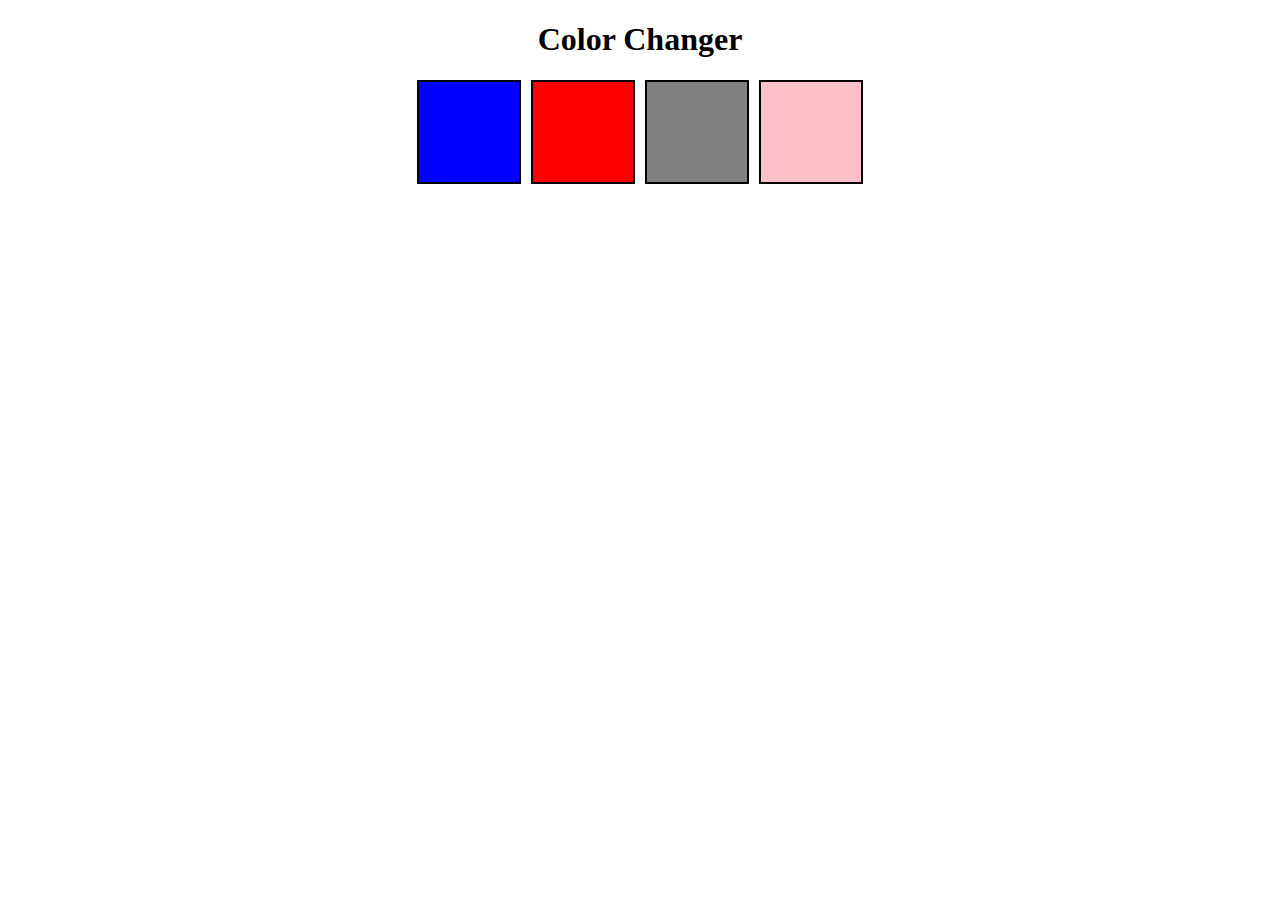
<file: FirstProject/index.html>
<!DOCTYPE html>
<html lang="en">

<head>
    <meta charset="UTF-8">
    <meta name="viewport" content="width=device-width, initial-scale=1.0">
    <title>Document</title>

    <style>
        h1 {
            text-align: center;
        }

        .box {
            display: flex;
            justify-content: center;
            gap: 10px;
        }

        .button {
            height: 100px;
            width: 100px;
            border: 2px solid black;
            display: inline-block;
        }

        #blue {
            background-color: blue;
        }

        #red {
            background-color: red;
        }

        #grey {
            background-color: grey;
        }

        #pink {
            background-color: pink;
        }
    </style>
</head>

<body>

    <h1>Color Changer</h1>

    <div class="box">
        <span class="button" id="blue"></span>
        <span class="button" id="red"></span>
        <span class="button" id="grey"></span>
        <span class="button" id="pink"></span>
    </div>

    <script src="./script.js"></script>
</body>

</html>
</file>
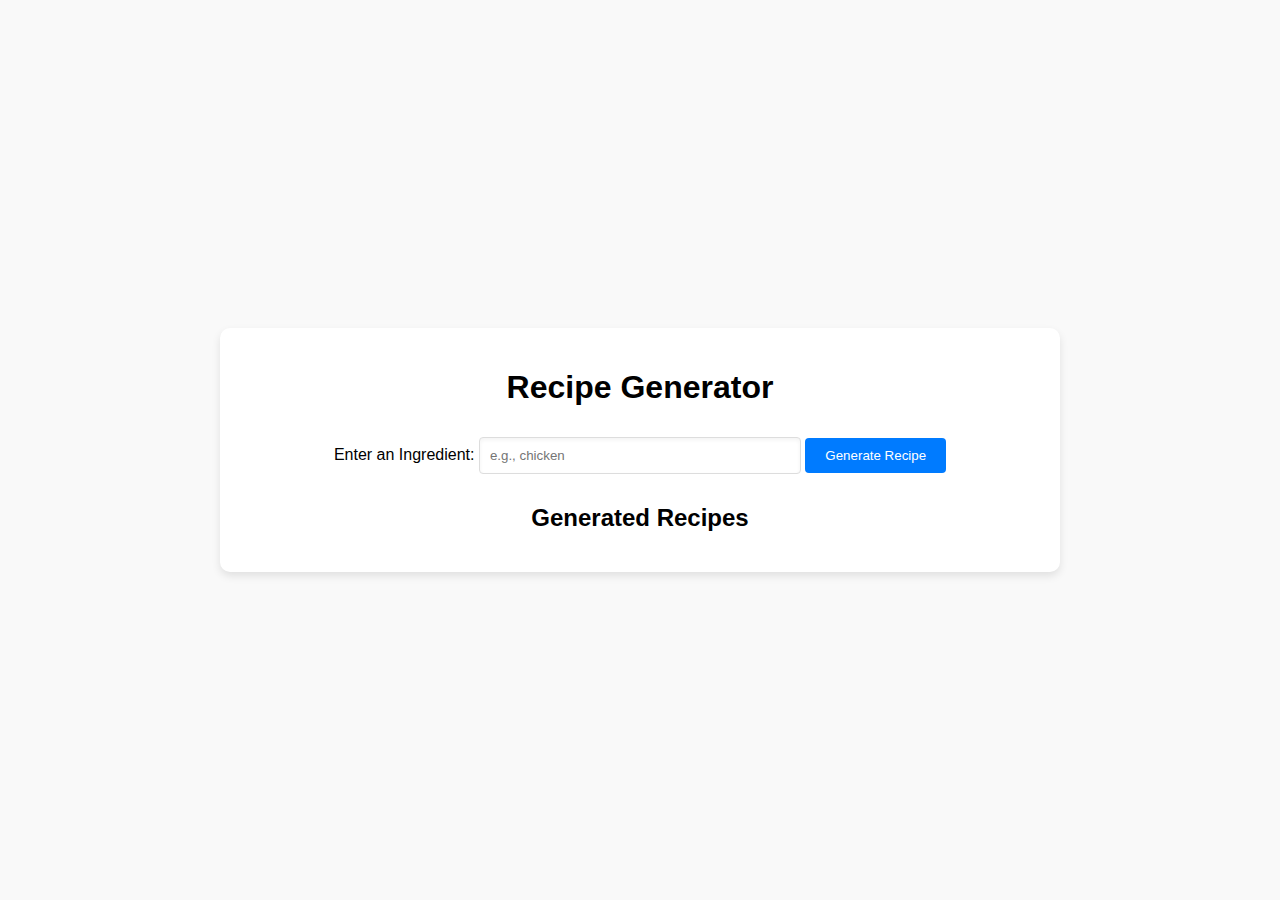
<file: secondProject/index.html>
<!DOCTYPE html>
<html lang="en">
<head>
    <meta charset="UTF-8">
    <meta name="viewport" content="width=device-width, initial-scale=1.0">
    <title>Recipe Generator</title>
    <link rel="stylesheet" href="style.css">
</head>
<body>
    <div class="container">
        <h1>Recipe Generator</h1>
        <div class="input-section">
            <label for="ingredient">Enter an Ingredient:</label>
            <input type="text" id="ingredient" placeholder="e.g., chicken">
            <button id="generate-button">Generate Recipe</button>
        </div>
        <div class="recipe-section">
            <h2>Generated Recipes</h2>
            <div id="recipe-output"></div>
        </div>
    </div>

    <!-- Modal for displaying recipe details -->
    <div id="recipe-modal" class="modal">
        <div class="modal-content">
            <span class="close">&times;</span>
            <div id="modal-recipe-content"></div>
        </div>
    </div>

    <script src="javascript.js"></script>
</body>
</html>
</file>
<file: secondProject/style.css>
/* Basic styles */
body {
  font-family: "Helvetica Neue", Arial, sans-serif;
  background-color: #f9f9f9;
  display: flex;
  justify-content: center;
  align-items: center;
  min-height: 100vh;
  margin: 0;
  padding: 20px;
  box-sizing: border-box;
}

/* Container styles */
.container {
  background-color: #fff;
  padding: 20px;
  border-radius: 10px;
  box-shadow: 0 4px 8px rgba(0, 0, 0, 0.1);
  text-align: center;
  width: 100%;
  max-width: 800px;
  margin: 20px;
}

/* Input section styles */
.input-section {
  margin-bottom: 20px;
}

input {
  width: 80%;
  max-width: 300px;
  padding: 10px;
  margin: 10px 0;
  border: 1px solid #ddd;
  border-radius: 4px;
  box-shadow: inset 0 2px 4px rgba(0, 0, 0, 0.05);
}

button {
  padding: 10px 20px;
  background-color: #007bff;
  color: white;
  border: none;
  border-radius: 4px;
  cursor: pointer;
  transition: background-color 0.3s ease;
}

button:hover {
  background-color: #0056b3;
}

/* Recipe section styles */
.recipe-section {
  margin-top: 20px;
}

#recipe-output {
  display: flex;
  flex-wrap: wrap;
  justify-content: center;
}

/* Recipe card styles */
.recipe-card {
  background-color: #fff;
  border: 1px solid #ddd;
  border-radius: 8px;
  margin: 10px;
  padding: 15px;
  width: calc(33% - 40px);
  box-shadow: 0 2px 4px rgba(0, 0, 0, 0.1);
  cursor: pointer;
  transition: transform 0.2s;
}

.recipe-card:hover {
  transform: scale(1.05);
}

.recipe-card img {
  width: 100%;
  border-radius: 8px;
}

.recipe-card h3 {
  font-size: 1.1em;
  margin: 10px 0;
}

/* Modal styles */
.modal {
  display: none;
  position: fixed;
  z-index: 1;
  left: 0;
  top: 0;
  width: 100%;
  height: 100%;
  overflow: auto;
  background-color: rgba(0, 0, 0, 0.5);
}

.modal-content {
  background-color: #fff;
  margin: 10% auto;
  padding: 20px;
  border: 1px solid #888;
  width: 90%;
  max-width: 600px;
  border-radius: 8px;
  position: relative;
  box-shadow: 0 4px 8px rgba(0, 0, 0, 0.2);
}

.close {
  color: #aaa;
  float: right;
  font-size: 28px;
  font-weight: bold;
  position: absolute;
  top: 10px;
  right: 20px;
  cursor: pointer;
}

.close:hover,
.close:focus {
  color: black;
  text-decoration: none;
  cursor: pointer;
}

@media (max-width: 768px) {
  .recipe-card {
    width: calc(50% - 40px);
  }
}

@media (max-width: 480px) {
  .recipe-card {
    width: calc(100% - 40px);
  }

  input {
    width: 100%;
  }

  button {
    width: 100%;
    margin-top: 10px;
  }
}
</file>
